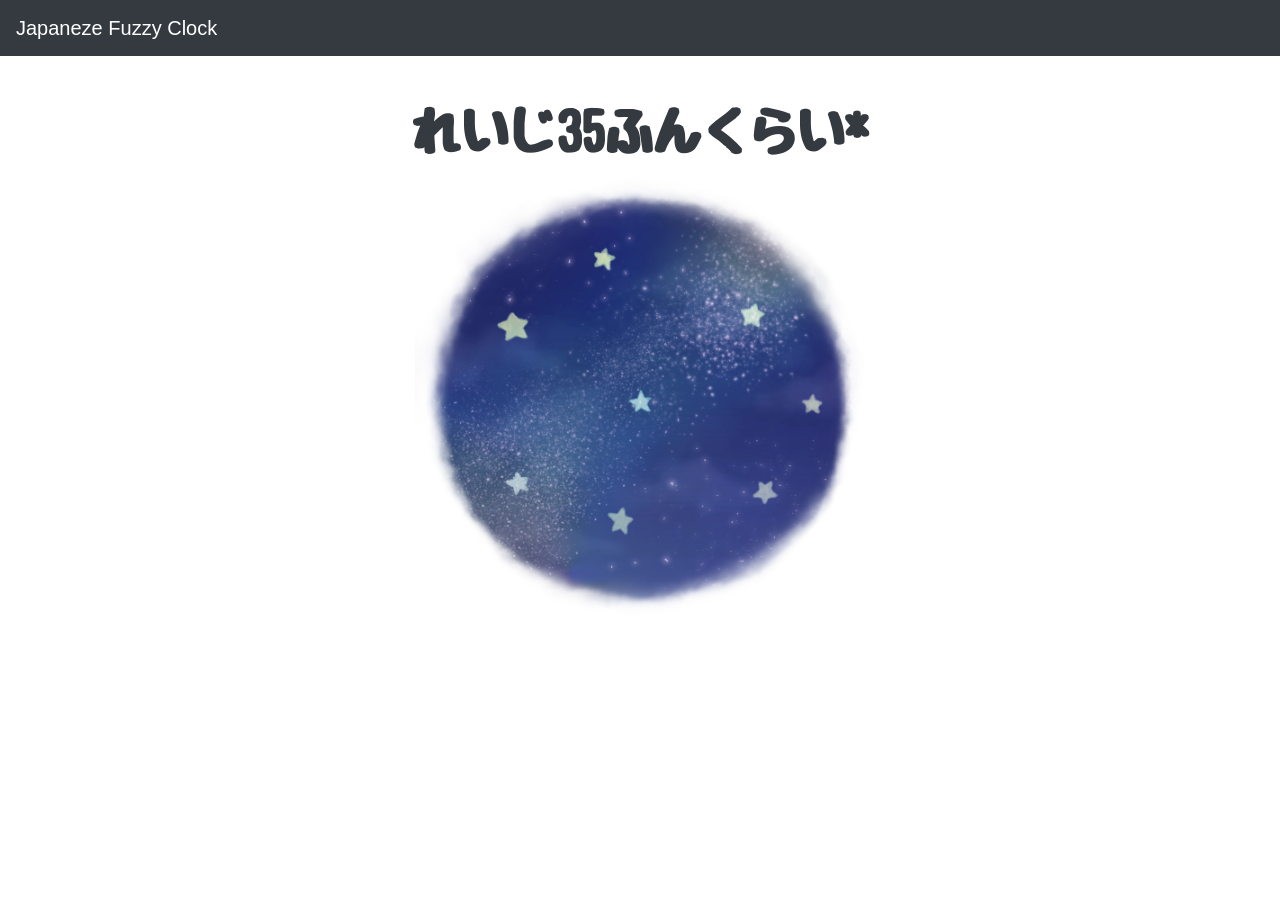
<file: index.html>
<!doctype html>
<html lang="ja">
 
<head>
    <!-- Required meta tags -->
    <meta charset="utf-8">
    <meta name="viewport" content="width=device-width, initial-scale=1, shrink-to-fit=no">
 
    <!-- Bootstrap CSS -->
    <link href="./css/bootstrap.min.css" rel="stylesheet">
    <link href="./css/reboot.css" rel="stylesheet">
    <link href="./css/common.css" rel="stylesheet">
    <link href="https://fonts.googleapis.com/css2?family=M+PLUS+Rounded+1c:wght@900&display=swap" rel="stylesheet">
    <title>Japaneze fun Fuzzy clock</title>
    <script src="./js/timer.js"></script>
    
    <script>
    
    </script>
</head>
 
<body class="">
    <header>
        <nav class="navbar navbar-expand-lg navbar-dark bg-dark fixed-top">
            <a class="navbar-brand">Japaneze Fuzzy Clock</a>
           <!--
                <button class="navbar-toggler" data-target="#top-nav" data-toggle="collapse" aria-controls="top-nav" aria-expanded="false" aria-label="Toggle navigation">
                <span class="navbar-toggler-icon"></span>
            </button>
            <div id="top-nav" class="collapse navbar-collapse">
                <ul class="navbar-nav mr-auto">
                    <li class="nav-item  active">
                        <a class="nav-link" href="#">about <span class="sr-only">(current)</span></a>
                    </li>
                </ul>
            </div>
           -->
        </nav>
    </header>
    <main class="bk-fixed container-fluid">
        <div class="row bg-Set01">
            <div class="col-12 mt-5"></div>
            <div class="col-12 px-4 mx-auto w-50">
                
            </div>
            <div id= "a_timer" class="col-12 p-2 py-5 ">
            <!--時計-->
                <div id="timer01"  class="font-jiyu w-75 mx-auto text-center font-weight-bold " style="font-size: xxx-large; color: #343a40;"></div>
            <div class="col-12">
           <!--card-->
                <div class="toggle-wrap flex-column w-75 mx-auto">
                    <input type="checkbox" id="toggle-checkbox">
                    <label class="toggle-button " for="toggle-checkbox">
                        <img id="time_image" style="max-width: 450px; width: 75%;"  alt="" >
                    </label>
                    <div id="card-text" class="card toggle-content font-mpuls m-lg-n1" style="width: 50vh; font-size: 1rem;">
                        <div class="card-body">
                            <h4 class="my-2">このページにつきまして</h4>
                            <P>現在時刻を何となく表示する時計です。</P>
                            <p>のDaitai時計やPibbleのJapaneseFuzzyClockをみて作成しました。<br></p>
                        </div>
                      </div>
                </div>
            </div>
        </div>
    </main>
    <div>
        
    </div>
 
    <!-- Optional JavaScript -->
    <!-- jQuery first, then Popper.js, then Bootstrap JS -->
    <script src="./js/jquery-3.5.1.min.js"></script>
    <!--<script src="https://cdnjs.cloudflare.com/ajax/libs/popper.js/1.14.3/umd/popper.min.js" integrity="sha384-ZMP7rVo3mIykV+2+9J3UJ46jBk0WLaUAdn689aCwoqbBJiSnjAK/l8WvCWPIPm49" crossorigin="anonymous"></script>-->
    <script src="./js/bootstrap.min.js"></script>
</body>
 
</html>
</file>
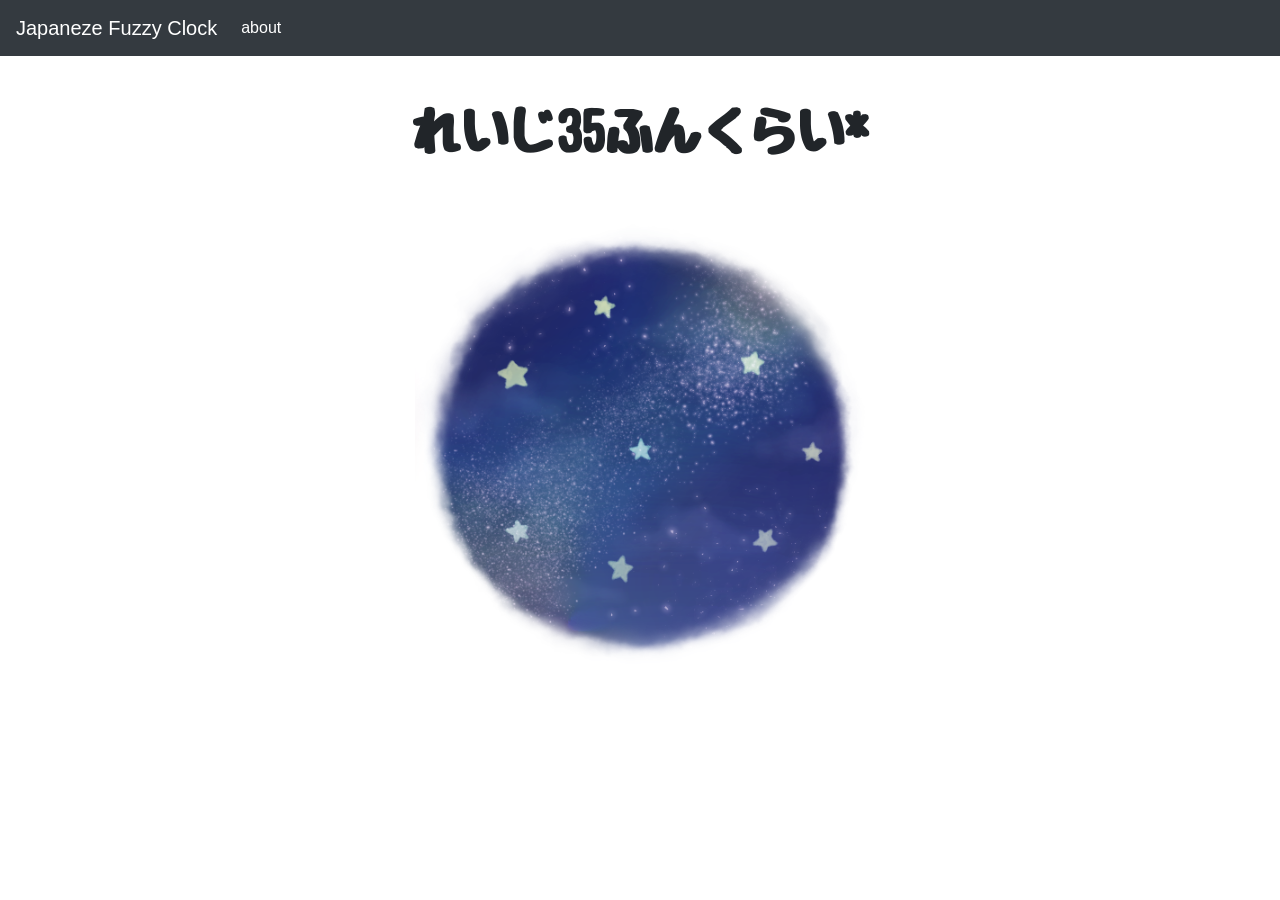
<file: time.html>
<!doctype html>
<html lang="ja">
 
<head>
    <!-- Required meta tags -->
    <meta charset="utf-8">
    <meta name="viewport" content="width=device-width, initial-scale=1, shrink-to-fit=no">
 
    <!-- Bootstrap CSS -->
    <link href="./css/bootstrap.min.css" rel="stylesheet">
    <link href="./css/reboot.css" rel="stylesheet">
    <link href="./css/common.css" rel="stylesheet">
    <link href="https://fonts.googleapis.com/css2?family=M+PLUS+Rounded+1c:wght@900&display=swap" rel="stylesheet">
    <title>Japaneze fun Fuzzy clock</title>
    <script src="./js/timer.js"></script>
    
    <script>
    
    </script>
</head>
 
<body class="">
    <header>
        <nav class="navbar navbar-expand-lg navbar-dark bg-dark fixed-top">
            <a class="navbar-brand">Japaneze Fuzzy Clock</a>
            <button class="navbar-toggler" data-target="#top-nav" data-toggle="collapse" aria-controls="top-nav" aria-expanded="false" aria-label="Toggle navigation">
                <span class="navbar-toggler-icon"></span>
            </button>
            <div id="top-nav" class="collapse navbar-collapse">
                <ul class="navbar-nav mr-auto">
                    <li class="nav-item  active">
                        <a class="nav-link" href="#">about <span class="sr-only">(current)</span></a>
                    </li>
                </ul>
            </div>
        </nav>
    </header>
    <main class="bk-fixed container-fluid">
        <div class="row bg-Set01">
            <div class="col-12 mt-5"></div>
            <div class="col-12 px-4 mx-auto w-50">
                
            </div>
            <div id= "a_timer" class="col-12 p-2 py-5 ">
            <!--時計-->
                <div id="timer01"  class=" font-jiyu w-75 mx-auto text-center font-weight-bold font-weight-light" style="font-size: xxx-large;"></div>
            </div>

            <div class="col-12">
           <!--card-->
                <div class="toggle-wrap flex-column w-75 mx-auto">
                    <input type="checkbox" id="toggle-checkbox">
                    <label class="toggle-button " for="toggle-checkbox">
                        <img id="time_image" style="max-width: 450px; width: 75%;"  alt="" >
                    </label>
                    <div class="toggle-content">
                        テスト分
                    </div>
                </div><!-- /.toggle-wrap -->
            </div>
        </div>
    </main>
    <div>
        
    </div>
 
    <!-- Optional JavaScript -->
    <!-- jQuery first, then Popper.js, then Bootstrap JS -->
    <script src="./js/jquery-3.5.1.min.js"></script>
    <!--<script src="https://cdnjs.cloudflare.com/ajax/libs/popper.js/1.14.3/umd/popper.min.js" integrity="sha384-ZMP7rVo3mIykV+2+9J3UJ46jBk0WLaUAdn689aCwoqbBJiSnjAK/l8WvCWPIPm49" crossorigin="anonymous"></script>-->
    <script src="./js/bootstrap.min.js"></script>
</body>
 
</html>
</file>
<file: css/common.css>
.bk-fixed {
    min-height: 100vh;
    background-attachment: fixed;
    background-size: cover;
    background-position: center;
}
@font-face {
  font-family: 'Jiyucho';
  src: url('../Jiyucho.woff') format('woff');
}
.font-jiyu {
  font-family:'Jiyucho';
}
.toggle-wrap .toggle-button {
    display: block;
    cursor: pointer;
    padding: 3px 0px;
    text-align: center;
    margin-bottom: 1em;
    border-radius: 3px;
  }
   
  .toggle-wrap .toggle-button:hover {
    border-color: red;
  }
   
  .toggle-wrap .toggle-content,
  .toggle-wrap > input[type="checkbox"] {
    display: none;
  }
   
  .toggle-wrap > input[type="checkbox"]:checked ~ .toggle-content {
    display: block;
  }

  .font-mpuls{
    font-family: 'M PLUS Rounded 1c', sans-serif;
  }

  #card-text{
    position: fixed;
    right: 5%;
    bottom: 10vh;
    width: 80%;
  }

  @keyframes INOUT {
    0% {
      opacity:0;
    }
    25% {
      opacity:1;
    }
    75% {
      opacity:1;
    }
    100% {
      opacity:0;
    }
  }
  #timer01::after{
    content: "*";
    font-size: 5vh;
    animation-name: INOUT;
    animation-duration:2s; 
    animation-timing-function: ease-out;
    animation-iteration-count: infinite;
  }
</file>
<file: css/reboot.css>
/*!
 * Bootstrap Reboot v4.4.1 (https://getbootstrap.com/)
 * Copyright 2011-2019 The Bootstrap Authors
 * Copyright 2011-2019 Twitter, Inc.
 * Licensed under MIT (https://github.com/twbs/bootstrap/blob/master/LICENSE)
 * Forked from Normalize.css, licensed MIT (https://github.com/necolas/normalize.css/blob/master/LICENSE.md)
 */
 *,
 *::before,
 *::after {
   box-sizing: border-box;
 }
 
 html {
   font-family: sans-serif;
   line-height: 1.15;
   -webkit-text-size-adjust: 100%;
   -webkit-tap-highlight-color: rgba(0, 0, 0, 0);
 }
 
 article, aside, figcaption, figure, footer, header, hgroup, main, nav, section {
   display: block;
 }
 
 body {
   margin: 0;
   font-family: -apple-system, BlinkMacSystemFont, "Segoe UI", Roboto, "Helvetica Neue", Arial, "Noto Sans", sans-serif, "Apple Color Emoji", "Segoe UI Emoji", "Segoe UI Symbol", "Noto Color Emoji";
   font-size: 1rem;
   font-weight: 400;
   line-height: 1.5;
   color: #212529;
   text-align: left;
   background-color: #fff;
 }
 
 [tabindex="-1"]:focus:not(:focus-visible) {
   outline: 0 !important;
 }
 
 hr {
   box-sizing: content-box;
   height: 0;
   overflow: visible;
 }
 
 h1, h2, h3, h4, h5, h6 {
   margin-top: 0;
   margin-bottom: 0.5rem;
 }
 
 p {
   margin-top: 0;
   margin-bottom: 1rem;
 }
 
 abbr[title],
 abbr[data-original-title] {
   text-decoration: underline;
   -webkit-text-decoration: underline dotted;
   text-decoration: underline dotted;
   cursor: help;
   border-bottom: 0;
   -webkit-text-decoration-skip-ink: none;
   text-decoration-skip-ink: none;
 }
 
 address {
   margin-bottom: 1rem;
   font-style: normal;
   line-height: inherit;
 }
 
 ol,
 ul,
 dl {
   margin-top: 0;
   margin-bottom: 1rem;
 }
 
 ol ol,
 ul ul,
 ol ul,
 ul ol {
   margin-bottom: 0;
 }
 
 dt {
   font-weight: 700;
 }
 
 dd {
   margin-bottom: .5rem;
   margin-left: 0;
 }
 
 blockquote {
   margin: 0 0 1rem;
 }
 
 b,
 strong {
   font-weight: bolder;
 }
 
 small {
   font-size: 80%;
 }
 
 sub,
 sup {
   position: relative;
   font-size: 75%;
   line-height: 0;
   vertical-align: baseline;
 }
 
 sub {
   bottom: -.25em;
 }
 
 sup {
   top: -.5em;
 }
 
 a {
   color: #007bff;
   text-decoration: none;
   background-color: transparent;
 }
 
 a:hover {
   color: #0056b3;
   text-decoration: underline;
 }
 
 a:not([href]) {
   color: inherit;
   text-decoration: none;
 }
 
 a:not([href]):hover {
   color: inherit;
   text-decoration: none;
 }
 
 pre,
 code,
 kbd,
 samp {
   font-family: SFMono-Regular, Menlo, Monaco, Consolas, "Liberation Mono", "Courier New", monospace;
   font-size: 1em;
 }
 
 pre {
   margin-top: 0;
   margin-bottom: 1rem;
   overflow: auto;
 }
 
 figure {
   margin: 0 0 1rem;
 }
 
 img {
   vertical-align: middle;
   border-style: none;
 }
 
 svg {
   overflow: hidden;
   vertical-align: middle;
 }
 
 table {
   border-collapse: collapse;
 }
 
 caption {
   padding-top: 0.75rem;
   padding-bottom: 0.75rem;
   color: #6c757d;
   text-align: left;
   caption-side: bottom;
 }
 
 th {
   text-align: inherit;
 }
 
 label {
   display: inline-block;
   margin-bottom: 0.5rem;
 }
 
 button {
   border-radius: 0;
 }
 
 button:focus {
   outline: 1px dotted;
   outline: 5px auto -webkit-focus-ring-color;
 }
 
 input,
 button,
 select,
 optgroup,
 textarea {
   margin: 0;
   font-family: inherit;
   font-size: inherit;
   line-height: inherit;
 }
 
 button,
 input {
   overflow: visible;
 }
 
 button,
 select {
   text-transform: none;
 }
 
 select {
   word-wrap: normal;
 }
 
 button,
 [type="button"],
 [type="reset"],
 [type="submit"] {
   -webkit-appearance: button;
 }
 
 button:not(:disabled),
 [type="button"]:not(:disabled),
 [type="reset"]:not(:disabled),
 [type="submit"]:not(:disabled) {
   cursor: pointer;
 }
 
 button::-moz-focus-inner,
 [type="button"]::-moz-focus-inner,
 [type="reset"]::-moz-focus-inner,
 [type="submit"]::-moz-focus-inner {
   padding: 0;
   border-style: none;
 }
 
 input[type="radio"],
 input[type="checkbox"] {
   box-sizing: border-box;
   padding: 0;
 }
 
 input[type="date"],
 input[type="time"],
 input[type="datetime-local"],
 input[type="month"] {
   -webkit-appearance: listbox;
 }
 
 textarea {
   overflow: auto;
   resize: vertical;
 }
 
 fieldset {
   min-width: 0;
   padding: 0;
   margin: 0;
   border: 0;
 }
 
 legend {
   display: block;
   width: 100%;
   max-width: 100%;
   padding: 0;
   margin-bottom: .5rem;
   font-size: 1.5rem;
   line-height: inherit;
   color: inherit;
   white-space: normal;
 }
 
 progress {
   vertical-align: baseline;
 }
 
 [type="number"]::-webkit-inner-spin-button,
 [type="number"]::-webkit-outer-spin-button {
   height: auto;
 }
 
 [type="search"] {
   outline-offset: -2px;
   -webkit-appearance: none;
 }
 
 [type="search"]::-webkit-search-decoration {
   -webkit-appearance: none;
 }
 
 ::-webkit-file-upload-button {
   font: inherit;
   -webkit-appearance: button;
 }
 
 output {
   display: inline-block;
 }
 
 summary {
   display: list-item;
   cursor: pointer;
 }
 
 template {
   display: none;
 }
 
 [hidden] {
   display: none !important;
 }
 /*# sourceMappingURL=bootstrap-reboot.css.map */
</file>
